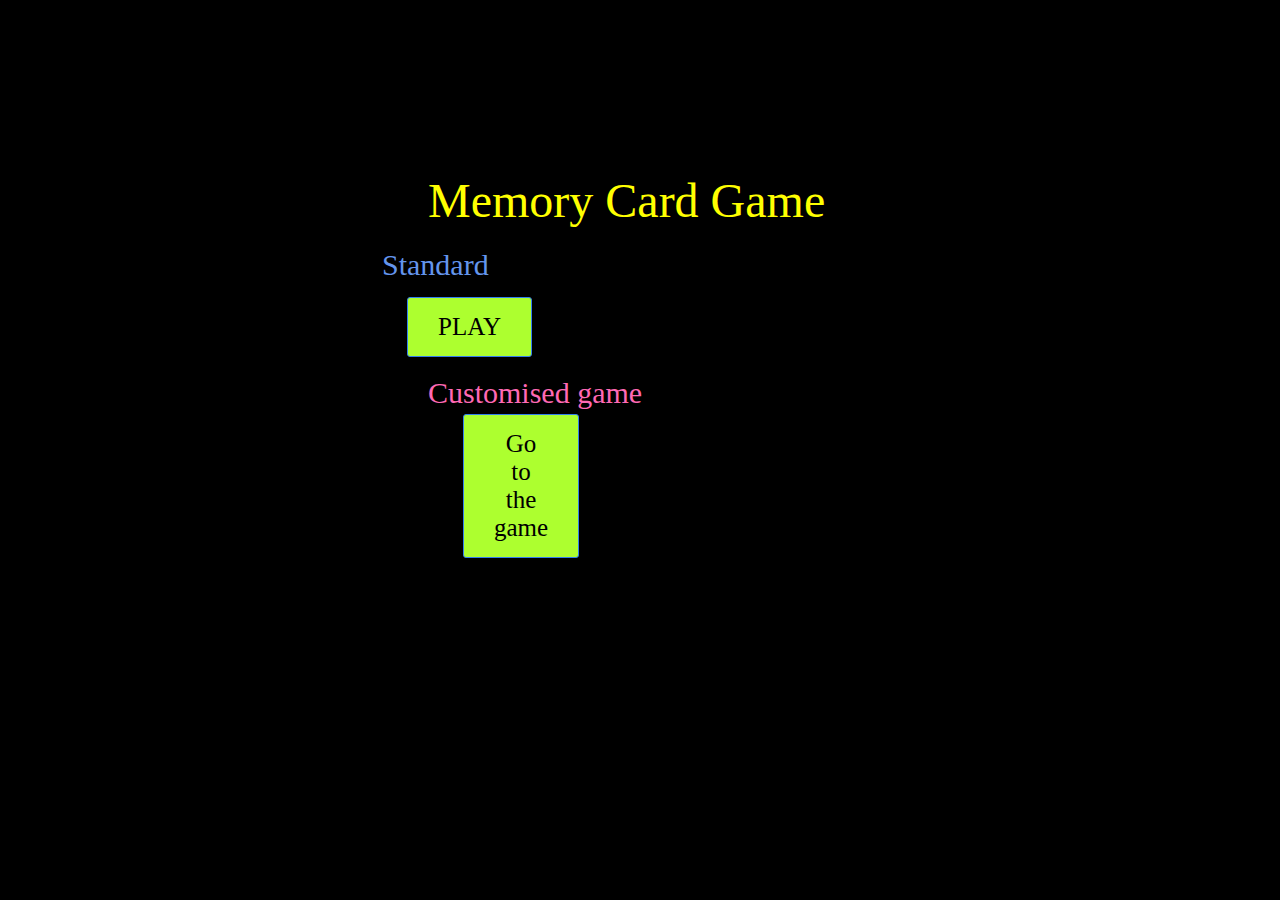
<file: memory_game_generate_images - Copy/templates/first_page.html>
<!DOCTYPE html>
<html lang="en">
<head>
    <meta charset="UTF-8">
    <title>Memory block cards</title>
    <link rel="shortcut icon" type="image/png" href="../static/dalmatian-puppy.png" />
    <link rel="stylesheet" href="../static/first_page.css">
</head>
<body>
<div id="title">Memory Card Game
    <span class="standardg">
    <label id="standard">Standard</label>
    <button id="play-button"><a style="text-decoration: none;" href="/play">PLAY</a></button>
    </span>
    <span class="customisedg">
    <label id="customised">Customised game</label>
    <button id="play-button"><a style="text-decoration: none;" href="/customised" class="game-info-dif" name="startGame" onclick="startGame();">Go to the game</a></button>
    </span>
</div>>
</body>
</html>
</file>
<file: memory_game_generate_images - Copy/static/first_page.css>
body {
    background-color: black;
}

#title {
    color: yellow;
    font-family: "Hiragino Maru Gothic ProN";
    font-size: 3em;
    padding: 165px 420px 0px 420px;
}

#button-container {
    padding: 0px 420px 10px 420px;
}

a, a:link, a:visited, a:hover, a:active {
  color: black;
  text-decoration: none;
}

#play-button {
    background: greenyellow;
    -webkit-border-radius: 10px;
    -moz-border-radius: 10px;
    border-radius: 3px;
    color: black;
    font-family: Open Sans;
    font-size: 25px;
    font-weight: 100;
    margin: 0px 320px 2px 35px;
    padding: 15px 30px 15px 30px;
    border: solid #337FED 1px;
    text-decoration: none;
    display: inline-block;
    cursor: pointer;
    text-align: center;
    float: right;
}

#play-button:hover {
    background-color:mediumblue;
}

#standard {
    color: cornflowerblue;
    font-family: "Hiragino Maru Gothic ProN";
    font-size: 30px;
    text-align: right;
    clear: both;
    float:left;
    margin: 20px 15px 15px 10px;
}

#customised {
    color: hotpink;
    font-family: "Hiragino Maru Gothic ProN";
    font-size: 30px;
}

.customisedg {
 float:left;
}

.standardg {
float: right;
}
</file>
